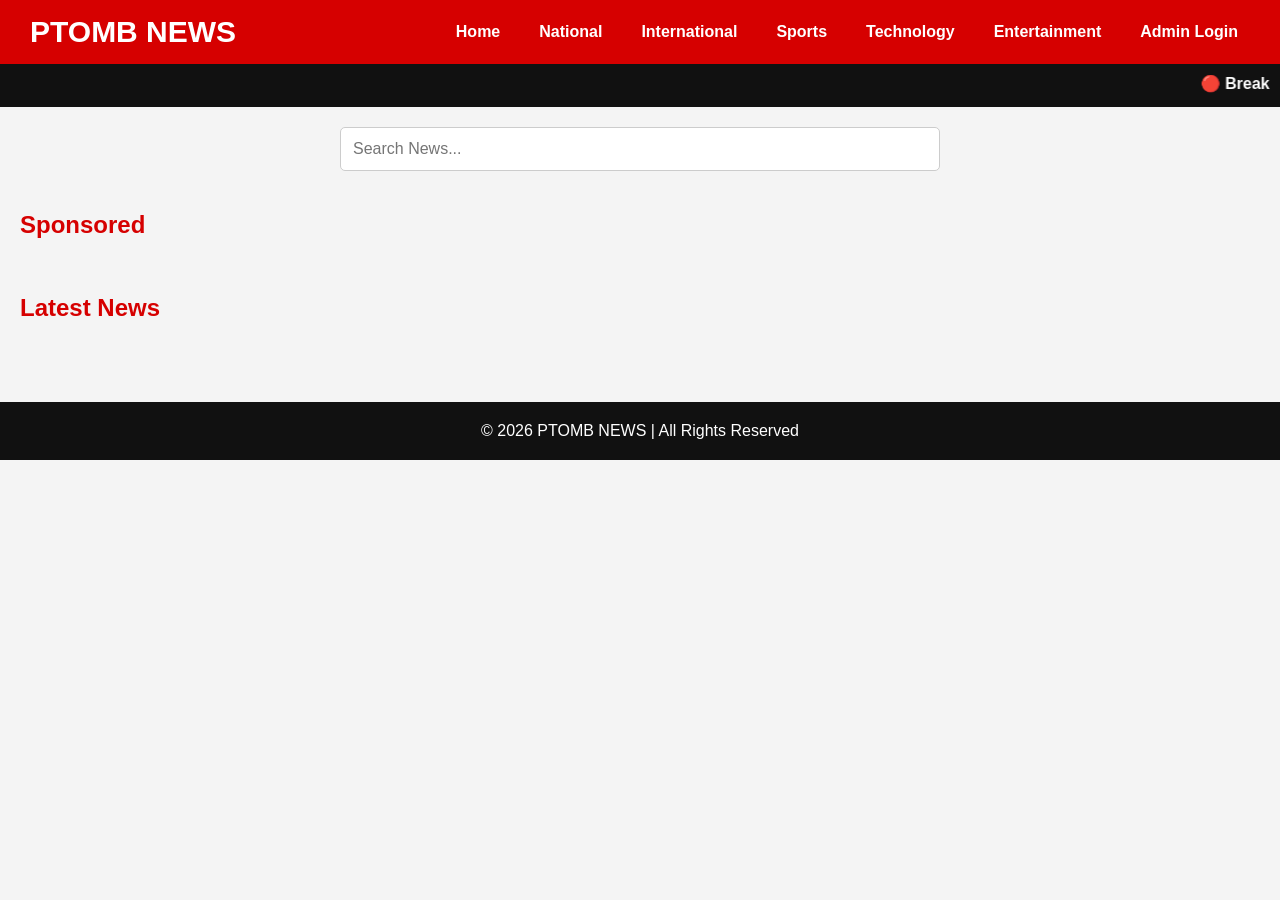
<file: index.html>
<!DOCTYPE html>
<html lang="en">
<head>
<meta charset="UTF-8">
<meta name="viewport" content="width=device-width, initial-scale=1.0">
<title>PTOMB NEWS</title>

<link rel="stylesheet" href="style.css">

</head>
<body>

<header>

<div class="logo">
<h1>PTOMB NEWS</h1>
</div>

<nav>
<a href="index.html">Home</a>
<a href="#">National</a>
<a href="#">International</a>
<a href="#">Sports</a>
<a href="#">Technology</a>
<a href="#">Entertainment</a>
<a href="admin-login.html">Admin Login</a>
</nav>

</header>

<div class="breaking-news">
<marquee>
🔴 Breaking News will appear here...
</marquee>
</div>

<section class="search-box">

<input
type="text"
id="search"
placeholder="Search News...">

</section>

<section id="advertisement">

<h2>Sponsored</h2>

<div id="adsContainer"></div>

</section>

<section class="latest-news">

<h2>Latest News</h2>

<div id="newsContainer"></div>

</section>

<footer>

<p>

© 2026 PTOMB NEWS |
All Rights Reserved

</p>

</footer>

<script src="script.js"></script>
  
</body>
</html>
</file>
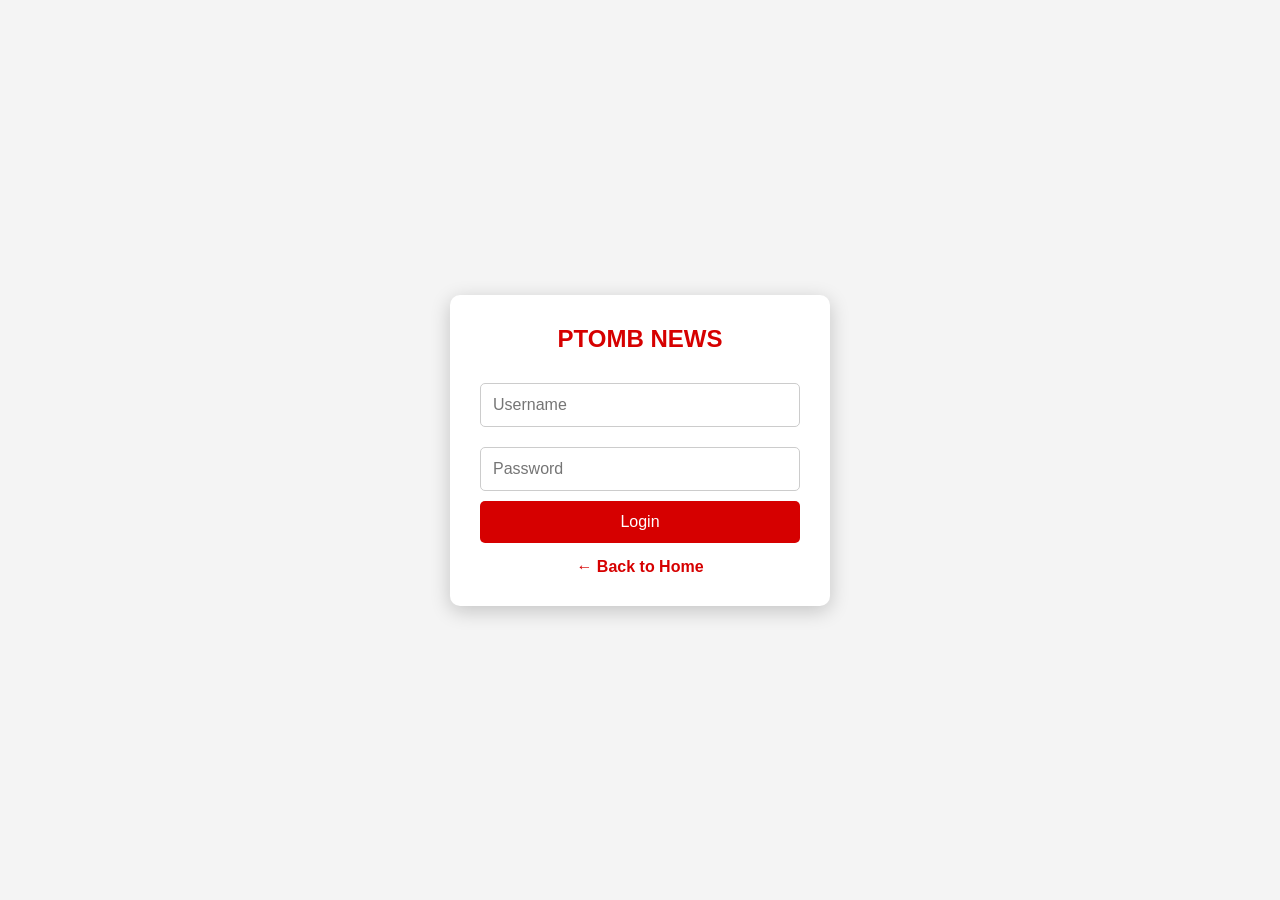
<file: admin-login.html>
<!DOCTYPE html>
<html lang="en">
<head>
<meta charset="UTF-8">
<meta name="viewport" content="width=device-width, initial-scale=1.0">
<title>PTOMB NEWS - Admin Login</title>

<link rel="stylesheet" href="style.css">

<style>
body{
margin:0;
font-family:Arial,sans-serif;
background:#f4f4f4;
display:flex;
justify-content:center;
align-items:center;
height:100vh;
}

.login-box{
width:380px;
background:#fff;
padding:30px;
border-radius:10px;
box-shadow:0 5px 20px rgba(0,0,0,.2);
}

.login-box h2{
text-align:center;
color:#d60000;
margin-bottom:20px;
}

input{
width:100%;
padding:12px;
margin:10px 0;
border:1px solid #ccc;
border-radius:5px;
box-sizing:border-box;
font-size:16px;
}

button{
width:100%;
padding:12px;
background:#d60000;
color:#fff;
border:none;
border-radius:5px;
font-size:16px;
cursor:pointer;
}

button:hover{
background:#b00000;
}

#error{
margin-top:10px;
color:red;
text-align:center;
}

.back{
text-align:center;
margin-top:15px;
}

.back a{
text-decoration:none;
color:#d60000;
font-weight:bold;
}
</style>

</head>
<body>

<div class="login-box">

<h2>PTOMB NEWS</h2>

<input type="text" id="username" placeholder="Username">

<input type="password" id="password" placeholder="Password">

<button onclick="login()">Login</button>

<p id="error"></p>

<div class="back">
<a href="index.html">← Back to Home</a>
</div>

</div>

<script>

const users=[

{
username:"admin",
password:"PTOMB@123",
role:"admin"
},

{
username:"editor",
password:"editor123",
role:"editor"
},

{
username:"reporter",
password:"reporter123",
role:"staff"
}

];

function login(){

const user=document.getElementById("username").value.trim();

const pass=document.getElementById("password").value.trim();

const account=users.find(function(u){

return u.username===user && u.password===pass;

});

if(account){

sessionStorage.setItem("adminLogin","true");

sessionStorage.setItem("username",account.username);

sessionStorage.setItem("role",account.role);

window.location.href="admin.html";

}else{

document.getElementById("error").innerHTML="Invalid Username or Password";

}

}

</script>

</body>
</html>
</file>
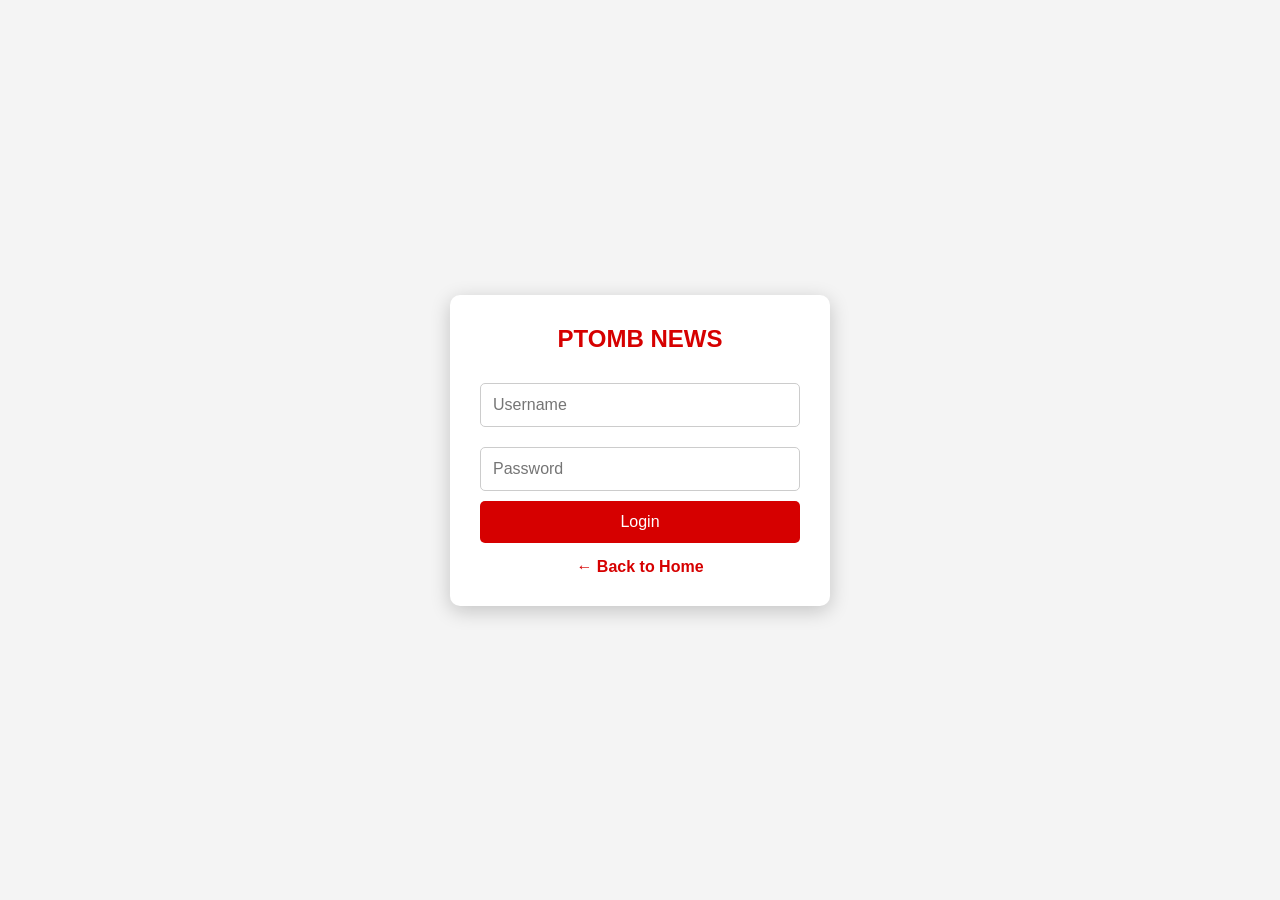
<file: admin.html>
<!DOCTYPE html>
<html lang="en">
<head>
<meta charset="UTF-8">
<meta name="viewport" content="width=device-width, initial-scale=1.0">
<title>PTOMB NEWS Admin Dashboard</title>
<link rel="stylesheet" href="admin.css">
</head>
<body>
<script>
if(sessionStorage.getItem("adminLogin")!=="true"){location.href="admin-login.html";}
</script>
<div class="sidebar">
<h2>PTOMB NEWS</h2>
<ul>
<li onclick="showPage('dashboard')">🏠 Dashboard</li>
<li onclick="showPage('news')">📰 News</li>
<li onclick="showPage('ads')">📢 Advertisements</li>
<li onclick="showPage('staff')">👥 Staff</li>
<li onclick="showPage('settings')">⚙ Settings</li>
<li onclick="logout()">🚪 Logout</li>
</ul>
</div>
<div class="main">
<h1>Admin Dashboard</h1>
<p>Welcome <b id="username"></b> (<span id="role"></span>)</p>

<div id="dashboard" class="page">
<div class="cards">
<div class="card"><h2>Total News</h2><h1 id="totalNews">0</h1></div>
<div class="card"><h2>Total Ads</h2><h1 id="totalAds">0</h1></div>
<div class="card"><h2>Total Staff</h2><h1 id="totalStaff">0</h1></div>
</div>
</div>

<div id="news" class="page" style="display:none">
<h2>Publish News</h2>
<input id="title" placeholder="News Title">
<input id="image" type="file">
<input id="video" placeholder="YouTube Video Link">
<select id="category">
<option>Breaking</option><option>National</option><option>International</option>
<option>Sports</option><option>Technology</option>
<option>Business</option><option>Entertainment</option>
</select>
<textarea id="description" placeholder="News Description"></textarea>
<button onclick="saveNews()">Publish News</button>
<hr><div id="newsList"></div>
</div>

<div id="ads" class="page" style="display:none">
<h2>Advertisement Manager</h2>
<select id="adType">
<option value="image">Image</option>
<option value="video">Video</option>
<option value="text">Text</option>
</select>
<input id="adFile" type="file">
<textarea id="adText" placeholder="Advertisement Text"></textarea>
<input id="adLink" placeholder="Sponsor Link">
<button onclick="saveAdvertisement()">Publish Advertisement</button>
<hr><div id="adsList"></div>
</div>

<div id="staff" class="page" style="display:none">
<h2>Staff Management</h2>
<input id="staffName" placeholder="Full Name">
<input id="staffUsername" placeholder="Username">
<input id="staffPassword" placeholder="Password">
<select id="staffRole">
<option value="staff">Staff</option>
<option value="editor">Editor</option>
<option value="admin">Admin</option>
</select>
<button onclick="addStaff()">Add Staff</button>
<hr><div id="staffList"></div>
</div>

<div id="settings" class="page" style="display:none">
<h2>Settings</h2>
<p>Website: PTOMB NEWS</p>
<p>Version: 1.0</p>
</div>

</div>

<script src="admin.js"></script>
<script>
document.getElementById("username").textContent=sessionStorage.getItem("username")||"";
document.getElementById("role").textContent=sessionStorage.getItem("role")||"";

function showPage(id){
document.querySelectorAll(".page").forEach(p=>p.style.display="none");
document.getElementById(id).style.display="block";
}

function logout(){
sessionStorage.clear();
location.href="admin-login.html";
}

const role=sessionStorage.getItem("role");
if(role!=="admin"){
const staffItem=document.querySelector("li:nth-child(4)");
if(staffItem) staffItem.style.display="none";
}
</script>
</body>
</html>
</file>
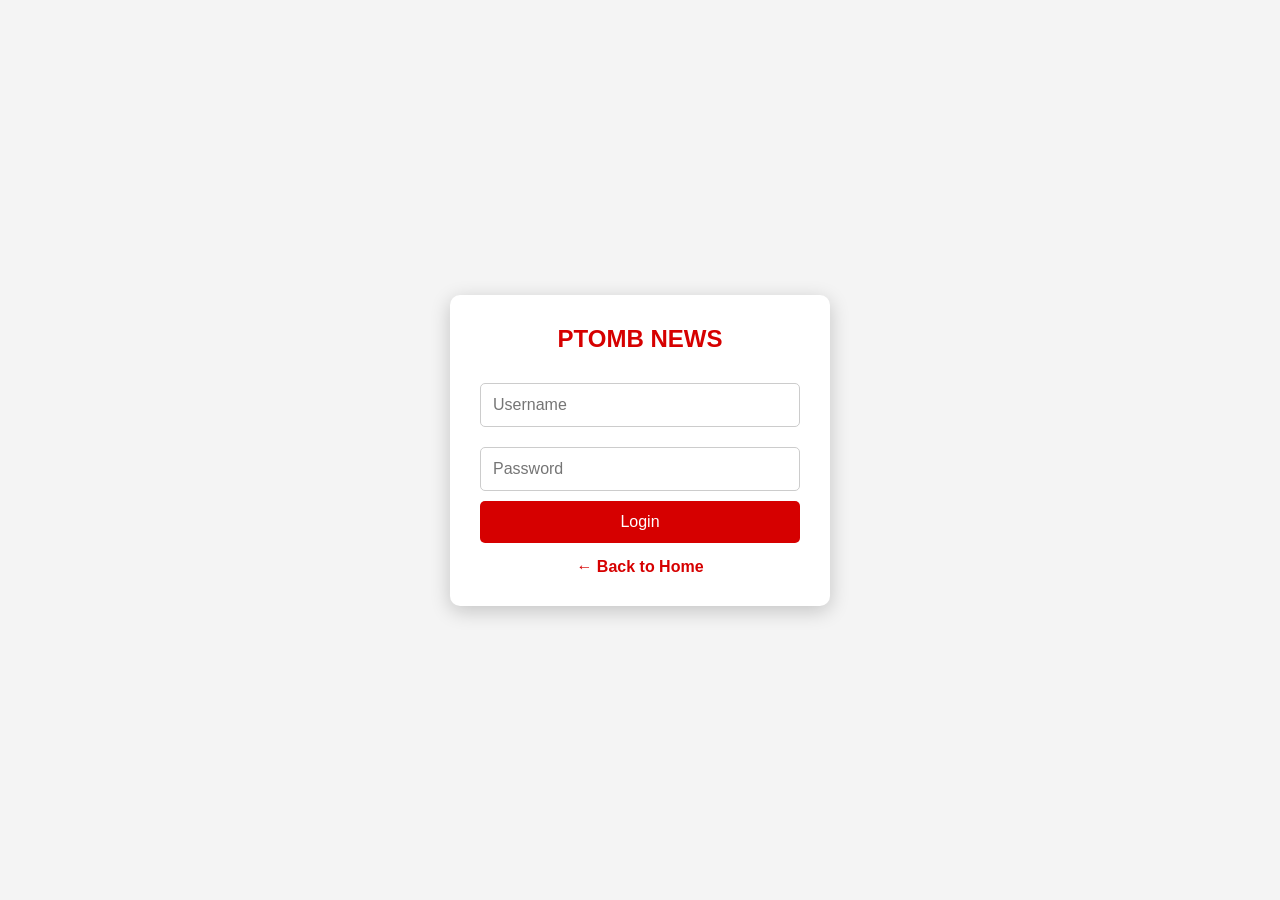
<file: ads.html>
<!DOCTYPE html>
<html lang="en"><head><meta charset="UTF-8"><meta name="viewport" content="width=device-width, initial-scale=1.0"><title>PTOMB NEWS - Advertisement Manager</title><link rel="stylesheet" href="admin.css"></head><body>
<script>
if(sessionStorage.getItem("adminLogin")!=="true"){location.href="admin-login.html";}
function logout(){sessionStorage.clear();location.href="admin-login.html";}
</script>
<div class="sidebar"><h2>PTOMB NEWS</h2><ul>
<li onclick="location.href='admin.html'">🏠 Dashboard</li>
<li onclick="location.href='staff.html'">👥 Staff</li>
<li onclick="location.href='ads.html'">📢 Advertisements</li>
<li onclick="location.href='index.html'">🌐 Website</li>
<li onclick="logout()">🚪 Logout</li>
</ul></div>
<div class="main">
<h1>Advertisement Manager</h1>
<div class="cards"><div class="card"><h2>Total Ads</h2><h1 id="totalAds">0</h1></div></div>
<div class="page">
<h2>Publish Advertisement</h2>
<select id="adType"><option value="image">Image Banner</option><option value="video">Video Advertisement</option><option value="text">Text Advertisement</option></select>
<input type="file" id="adFile">
<textarea id="adText" placeholder="Advertisement Text"></textarea>
<input type="url" id="adLink" placeholder="Sponsor Website URL">
<button onclick="saveAdvertisement()">Publish Advertisement</button>
</div>
<div class="page">
<h2>Published Advertisements</h2>
<input type="text" id="searchAd" placeholder="Search Advertisement..." onkeyup="searchAdvertisement()">
<div id="adsList"></div>
</div>
</div>
<script src="ads.js"></script>
</body></html>
</file>
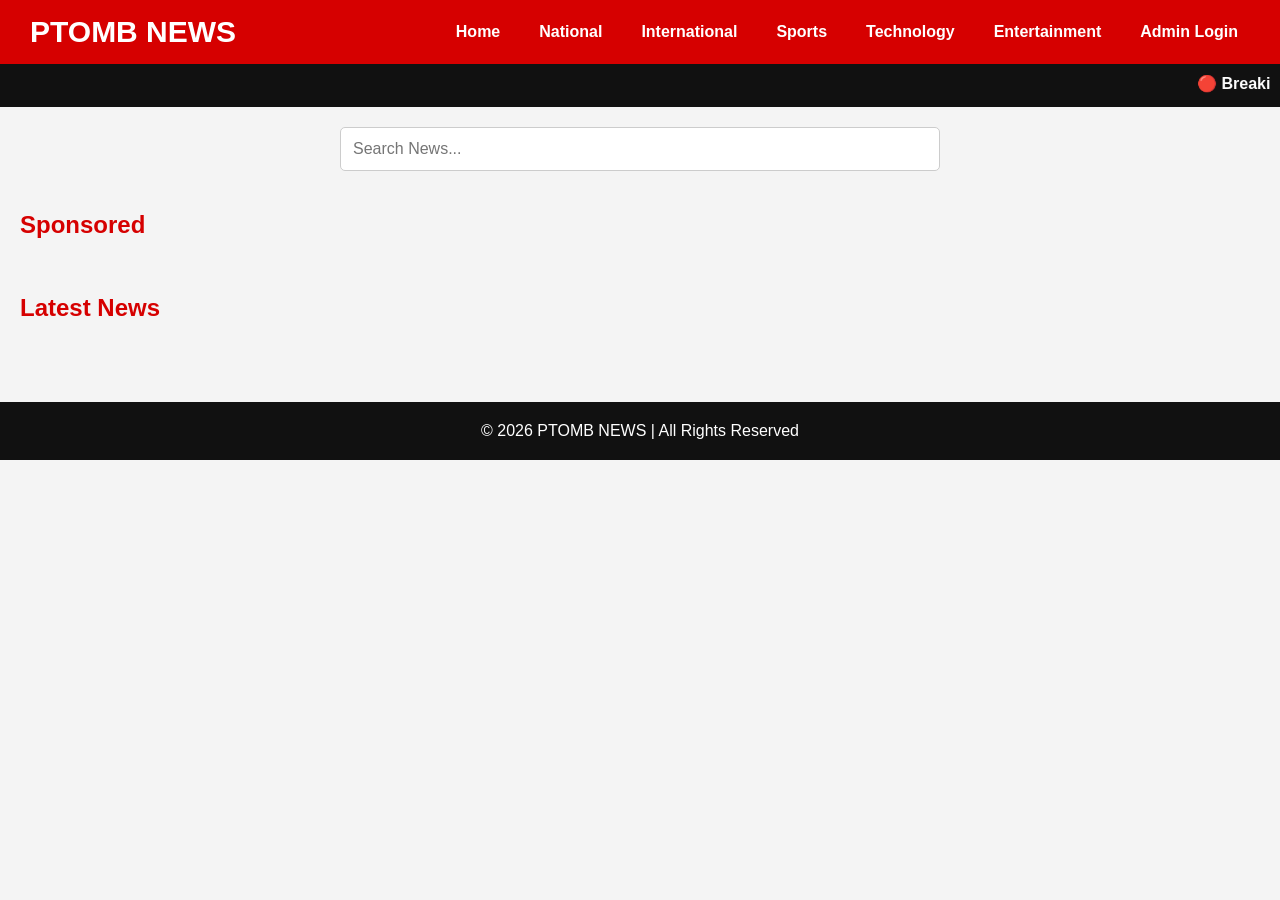
<file: chief-editor.html>
<!DOCTYPE html>
<html lang="en">
<head>
<meta charset="UTF-8">
<meta name="viewport" content="width=device-width, initial-scale=1.0">
<title>PTOMB NEWS - Chief Editor Dashboard</title>

<link rel="stylesheet" href="chief-editor.css">

</head>

<body>
  
<script>
const USER_ID = "9362963283";
const PASSWORD = "12";

const user = prompt("Enter Chief Editor User ID:");
const pass = prompt("Enter Chief Editor Password:");

if (user !== USER_ID || pass !== PASSWORD) {
    alert("Invalid User ID or Password!");
    window.location.href = "index.html";
}
</script>

<div class="sidebar">

<h2>PTOMB NEWS</h2>

<a href="#" class="active">🏠 Dashboard</a>

<a href="admin.html">📰 News Manager</a>

<a href="ads.html">📢 Advertisement</a>

<a href="staff.html">👥 Staff</a>

<a href="#">⚙ Settings</a>

<button onclick="logout()">🚪 Logout</button>

</div>

<div class="main">

<h1>Chief Editor Dashboard</h1>

<div class="cards">

<div class="card">
<h2>Total News</h2>
<h1 id="totalNews">0</h1>
</div>

<div class="card">
<h2>Total Ads</h2>
<h1 id="totalAds">0</h1>
</div>

<div class="card">
<h2>Total Staff</h2>
<h1 id="totalStaff">0</h1>
</div>

</div>

<hr>

<h2>Search News</h2>

<input
type="text"
id="newsSearch"
placeholder="Search News..."
onkeyup="searchNews()">

<br><br>

<div id="newsList"></div>

<hr>

<h2>Search Advertisement</h2>

<input
type="text"
id="adSearch"
placeholder="Search Advertisement..."
onkeyup="searchAds()">

<br><br>

<div id="adsList"></div>

</div>

<script src="chief-editor.js"></script>

</body>
</html>
</file>
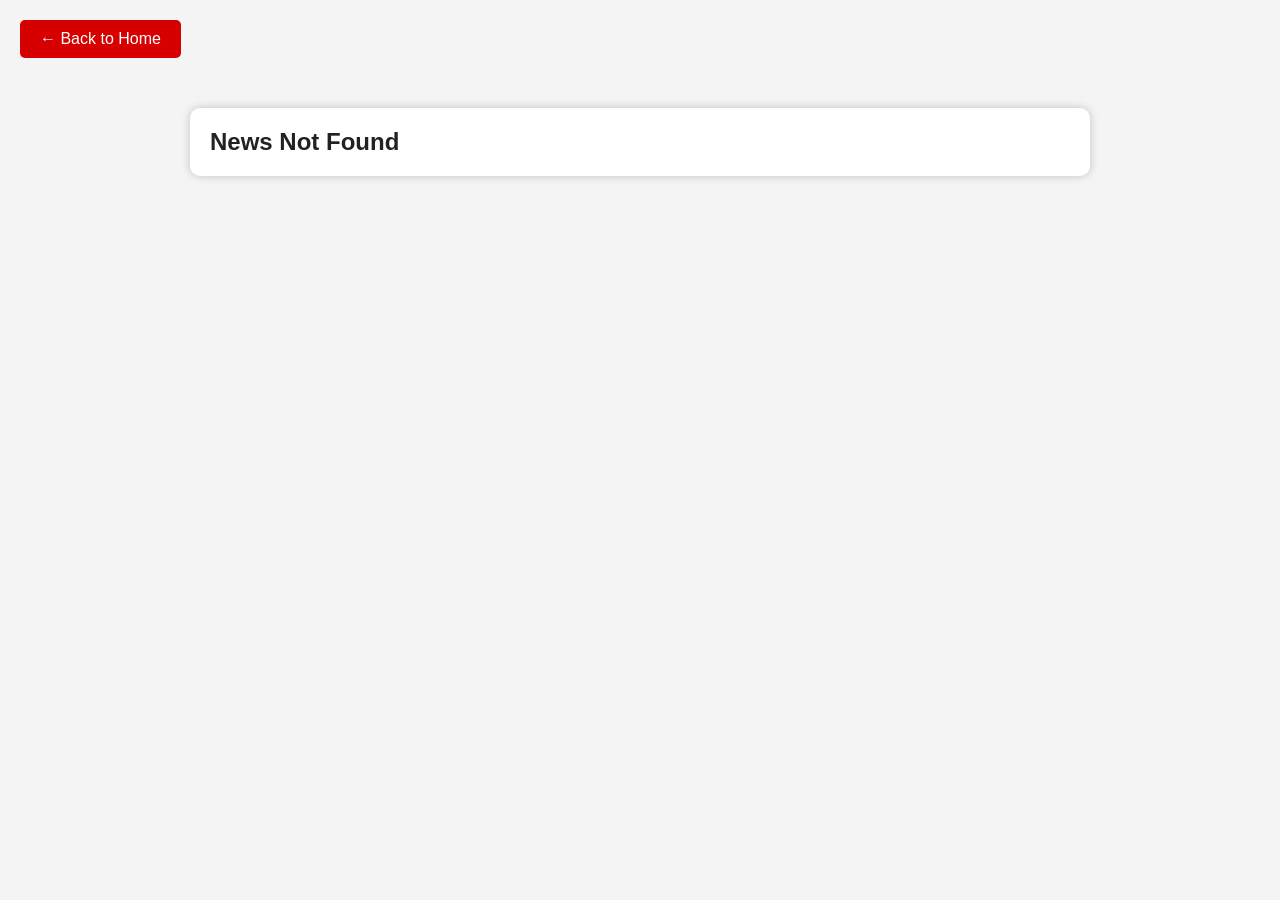
<file: news.html>
<!DOCTYPE html>
<html lang="en">
<head>

<meta charset="UTF-8">
<meta name="viewport" content="width=device-width, initial-scale=1.0">

<title>PTOMB NEWS</title>

<link rel="stylesheet" href="style.css">

<style>

.news-container{
max-width:900px;
margin:30px auto;
background:#fff;
padding:20px;
border-radius:10px;
box-shadow:0 0 10px rgba(0,0,0,.2);
}

.news-container img{
width:100%;
border-radius:10px;
margin-bottom:20px;
}

.news-container iframe{
width:100%;
height:450px;
margin-top:20px;
border:none;
}

.meta{
color:gray;
margin:15px 0;
}

.back{
margin:20px;
display:inline-block;
text-decoration:none;
background:#d60000;
color:#fff;
padding:10px 20px;
border-radius:5px;
}

</style>

</head>

<body>

<a href="index.html" class="back">← Back to Home</a>

<div class="news-container">

<h1 id="title"></h1>

<p class="meta">

Category :
<span id="category"></span>

|

Date :
<span id="date"></span>

</p>

<img id="image">

<p id="description"></p>

<div id="videoContainer"></div>

</div>

<script>

let index=new URLSearchParams(window.location.search).get("id");

let news=JSON.parse(localStorage.getItem("news"))||[];

let article=news[index];

if(article){

document.getElementById("title").innerHTML=article.title;

document.getElementById("category").innerHTML=article.category;

document.getElementById("date").innerHTML=article.date;

document.getElementById("image").src=article.image;

document.getElementById("description").innerHTML=article.description;

if(article.video!=""){

let video=article.video.replace("watch?v=","embed/");

document.getElementById("videoContainer").innerHTML=

'<iframe src="'+video+'" allowfullscreen></iframe>';

}

}else{

document.querySelector(".news-container").innerHTML=

"<h2>News Not Found</h2>";

}

</script>

</body>
</html>
</file>
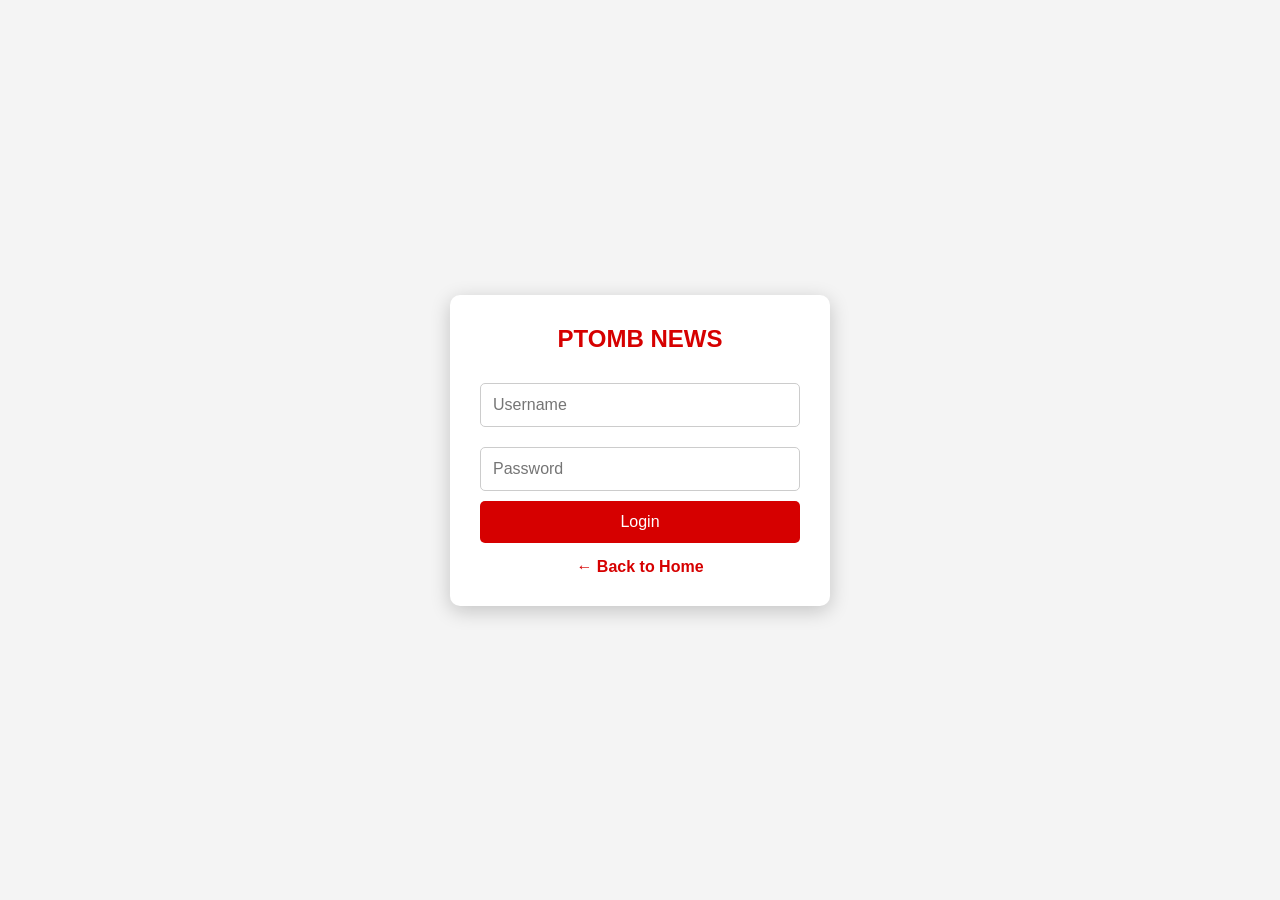
<file: staff.html>
</body>
</html><!DOCTYPE html>
<html lang="en">

<head>
<meta charset="UTF-8">
<meta name="viewport" content="width=device-width, initial-scale=1.0">
<title>PTOMB NEWS - Staff Management</title>

<link rel="stylesheet" href="admin.css">
</head>

<body>

<script>
if(sessionStorage.getItem("adminLogin")!=="true"){
    location.href="admin-login.html";
}
</script>

<div class="sidebar">

<h2>PTOMB NEWS</h2>

<ul>

<li onclick="location.href='admin.html'">🏠 Dashboard</li>

<li onclick="location.href='staff.html'">👥 Staff</li>

<li onclick="location.href='ads.html'">📢 Advertisements</li>

<li onclick="location.href='index.html'">🌐 Website</li>

<li onclick="logout()">🚪 Logout</li>

</ul>

</div>

<div class="main">

<h1>Staff Management</h1>

<div class="page">

<h2>Add New Staff</h2>

<input
type="text"
id="staffName"
placeholder="Full Name">

<input
type="text"
id="staffUsername"
placeholder="Username">

<input
type="password"
id="staffPassword"
placeholder="Password">

<select id="staffRole">

<option value="staff">Staff</option>

<option value="editor">Editor</option>

<option value="admin">Admin</option>

</select>

<button onclick="addStaff()">

Add Staff

</button>

</div>

<br>

<div class="page">

<h2>All Staff Members</h2>

<input
type="text"
id="searchStaff"
placeholder="Search Staff..."
onkeyup="searchStaff()">

<br><br>

<div id="staffList"></div>

</div>

</div>

<script>
function logout(){
sessionStorage.clear();
location.href="admin-login.html";
}
</script>

<script src="staff.js"></script>

</body>
</html>
</file>
<file: style.css>
/* ==========================
   PTOMB NEWS - style.css
========================== */

*{
margin:0;
padding:0;
box-sizing:border-box;
font-family:Arial,sans-serif;
}

body{
background:#f4f4f4;
color:#222;
}

/* Header */

header{
background:#d60000;
color:#fff;
display:flex;
justify-content:space-between;
align-items:center;
padding:15px 30px;
flex-wrap:wrap;
}

.logo h1{
font-size:30px;
}

nav{
display:flex;
flex-wrap:wrap;
gap:15px;
}

nav a{
color:#fff;
text-decoration:none;
font-weight:bold;
padding:8px 12px;
border-radius:5px;
transition:.3s;
}

nav a:hover{
background:#fff;
color:#d60000;
}

/* Breaking News */

.breaking-news{
background:#111;
color:#fff;
padding:10px;
font-weight:bold;
}

/* Search */

.search-box{
padding:20px;
text-align:center;
}

.search-box input{
width:90%;
max-width:600px;
padding:12px;
font-size:16px;
border:1px solid #ccc;
border-radius:5px;
}

/* Advertisement */

#advertisement{
padding:20px;
}

#advertisement h2{
margin-bottom:15px;
color:#d60000;
}

#adContainer,
#adsContainer{
display:grid;
grid-template-columns:repeat(auto-fit,minmax(250px,1fr));
gap:20px;
}

.ad-card{
background:#fff;
padding:15px;
border-radius:10px;
box-shadow:0 2px 8px rgba(0,0,0,.15);
text-align:center;
}

.ad-card img,
.ad-card video{
width:100%;
border-radius:8px;
margin-bottom:10px;
}

/* Latest News */

.latest-news{
padding:20px;
}

.latest-news h2{
margin-bottom:20px;
color:#d60000;
}

#newsContainer{
display:grid;
grid-template-columns:repeat(auto-fit,minmax(320px,1fr));
gap:20px;
}

/* News Card */

.news-card{
background:#fff;
border-radius:10px;
overflow:hidden;
box-shadow:0 2px 10px rgba(0,0,0,.15);
transition:.3s;
}

.news-card:hover{
transform:translateY(-5px);
}

.news-card img{
width:100%;
height:220px;
object-fit:cover;
}

.news-content{
padding:15px;
}

.news-content h3{
margin-bottom:10px;
color:#d60000;
}

.news-content p{
margin-bottom:10px;
line-height:1.6;
}

.news-date{
font-size:13px;
color:gray;
margin-bottom:10px;
}

.news-content button{
background:#d60000;
color:#fff;
border:none;
padding:10px 20px;
cursor:pointer;
border-radius:5px;
transition:.3s;
}

.news-content button:hover{
background:#a50000;
}

/* Footer */

footer{
margin-top:40px;
background:#111;
color:#fff;
text-align:center;
padding:20px;
}

/* Responsive */

@media(max-width:768px){

header{
flex-direction:column;
text-align:center;
}

nav{
justify-content:center;
margin-top:15px;
}

.logo h1{
font-size:24px;
}

.search-box input{
width:100%;
}

#newsContainer{
grid-template-columns:1fr;
}

#adContainer,
#adsContainer{
grid-template-columns:1fr;
}

}
</file>
<file: admin.css>
/* ==========================
   PTOMB NEWS ADMIN PANEL
========================== */

*{
margin:0;
padding:0;
box-sizing:border-box;
font-family:Arial,sans-serif;
}

body{
background:#f1f5f9;
display:flex;
min-height:100vh;
}

/* Sidebar */

.sidebar{
width:250px;
background:#1e293b;
color:#fff;
position:fixed;
top:0;
left:0;
height:100%;
overflow-y:auto;
}

.sidebar h2{
padding:20px;
text-align:center;
background:#0f172a;
font-size:24px;
}

.sidebar ul{
list-style:none;
}

.sidebar ul li{
padding:18px 20px;
cursor:pointer;
border-bottom:1px solid rgba(255,255,255,.1);
transition:.3s;
font-size:16px;
}

.sidebar ul li:hover{
background:#2563eb;
}

/* Main */

.main{
margin-left:250px;
padding:30px;
width:calc(100% - 250px);
}

.main h1{
margin-bottom:10px;
color:#1e293b;
}

.main p{
margin-bottom:20px;
color:#555;
}

/* Dashboard Cards */

.cards{
display:grid;
grid-template-columns:repeat(auto-fit,minmax(220px,1fr));
gap:20px;
margin-bottom:30px;
}

.card{
background:#fff;
padding:20px;
border-radius:12px;
box-shadow:0 4px 12px rgba(0,0,0,.1);
}

.card h2{
font-size:18px;
margin-bottom:10px;
color:#374151;
}

.card h1{
font-size:38px;
color:#2563eb;
}

/* Pages */

.page{
background:#fff;
padding:20px;
border-radius:12px;
box-shadow:0 4px 10px rgba(0,0,0,.1);
margin-bottom:30px;
}

.page h2{
margin-bottom:15px;
color:#1e293b;
}

/* Forms */

input,
textarea,
select{
width:100%;
padding:12px;
margin:10px 0;
border:1px solid #ccc;
border-radius:8px;
font-size:15px;
}

textarea{
min-height:120px;
resize:vertical;
}

button{
background:#2563eb;
color:white;
border:none;
padding:12px 18px;
border-radius:8px;
cursor:pointer;
font-size:15px;
transition:.3s;
}

button:hover{
background:#1d4ed8;
}

/* News Cards */

#newsList .card,
#adsList .card,
#staffList .card{
margin-top:20px;
}

.card img{
width:100%;
max-height:220px;
object-fit:cover;
border-radius:10px;
margin-bottom:10px;
}

/* Table */

table{
width:100%;
border-collapse:collapse;
margin-top:15px;
background:#fff;
}

table th{
background:#2563eb;
color:white;
padding:12px;
}

table td{
padding:12px;
border:1px solid #ddd;
text-align:center;
}

/* Dashboard Stat Colors */

#totalNews{
color:#2563eb;
}

#totalAds{
color:#16a34a;
}

#totalStaff{
color:#ea580c;
}

/* Scrollbar */

::-webkit-scrollbar{
width:8px;
}

::-webkit-scrollbar-thumb{
background:#2563eb;
border-radius:20px;
}

/* Mobile */

@media(max-width:768px){

body{
display:block;
}

.sidebar{
position:relative;
width:100%;
height:auto;
}

.main{
margin-left:0;
width:100%;
padding:15px;
}

.cards{
grid-template-columns:1fr;
}

.sidebar ul li{
text-align:center;
}

table{
display:block;
overflow-x:auto;
}

}
</file>
<file: chief-editor.css>
/* =====================================
   PTOMB NEWS - Chief Editor Dashboard
===================================== */

*{
margin:0;
padding:0;
box-sizing:border-box;
font-family:Arial,sans-serif;
}

body{
display:flex;
background:#f4f6f9;
}

/* Sidebar */

.sidebar{
width:250px;
height:100vh;
background:#1e293b;
color:#fff;
position:fixed;
left:0;
top:0;
padding:20px;
overflow:auto;
}

.sidebar h2{
text-align:center;
margin-bottom:30px;
color:#fff;
}

.sidebar a{
display:block;
padding:12px 15px;
margin-bottom:8px;
text-decoration:none;
color:#fff;
border-radius:6px;
transition:.3s;
}

.sidebar a:hover,
.sidebar a.active{
background:#2563eb;
}

.sidebar button{
width:100%;
padding:12px;
margin-top:20px;
background:#dc2626;
border:none;
border-radius:6px;
color:#fff;
cursor:pointer;
font-size:15px;
}

.sidebar button:hover{
background:#b91c1c;
}

/* Main */

.main{
margin-left:270px;
padding:30px;
width:calc(100% - 270px);
}

.main h1{
margin-bottom:25px;
color:#222;
}

/* Cards */

.cards{
display:grid;
grid-template-columns:repeat(auto-fit,minmax(220px,1fr));
gap:20px;
margin-bottom:30px;
}

.card{
background:#fff;
padding:20px;
border-radius:10px;
box-shadow:0 2px 10px rgba(0,0,0,.1);
}

.card h2{
font-size:18px;
margin-bottom:10px;
}

.card h1{
color:#2563eb;
}

/* Search */

input[type=text]{
width:100%;
padding:12px;
border:1px solid #ccc;
border-radius:6px;
margin:15px 0;
font-size:15px;
}

/* News & Ads */

.news,
.ad{
background:#fff;
padding:20px;
margin-bottom:15px;
border-radius:10px;
box-shadow:0 2px 8px rgba(0,0,0,.1);
}

.news h3,
.ad h3{
margin-bottom:10px;
color:#222;
}

.news p,
.ad p{
margin-bottom:10px;
line-height:1.6;
}

/* Buttons */

button{
padding:10px 16px;
border:none;
border-radius:6px;
cursor:pointer;
margin-right:10px;
font-size:14px;
transition:.3s;
}

button:hover{
opacity:.9;
}

.edit-btn{
background:#2563eb;
color:#fff;
}

.delete-btn{
background:#dc2626;
color:#fff;
}

/* Images */

img{
max-width:100%;
border-radius:8px;
margin-top:10px;
}

/* Videos */

video{
width:100%;
border-radius:8px;
margin-top:10px;
}

/* Responsive */

@media(max-width:768px){

.sidebar{
position:relative;
width:100%;
height:auto;
}

.main{
margin-left:0;
width:100%;
padding:15px;
}

.cards{
grid-template-columns:1fr;
}

}
</file>
